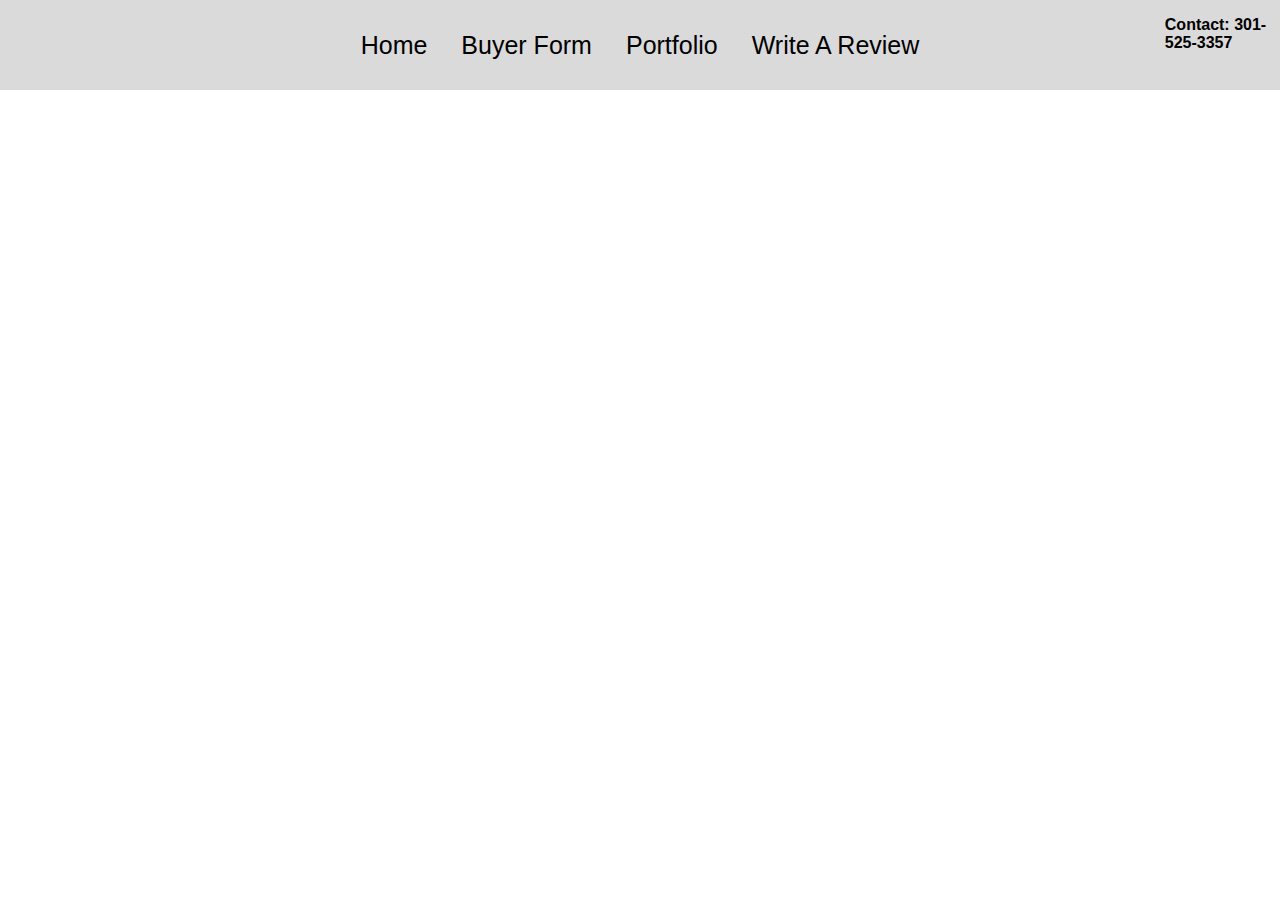
<file: My real website/Buyer.html>
<!DOCTYPE html>
<html lang="en">
<head>
    <meta charset="UTF-8">
    <meta http-equiv="X-UA-Compatible" content="IE=edge">
    <meta name="viewport" content="width=device-width, initial-scale=1.0">
    <title>Document</title>
</head>
<link rel="icon" type="icon" href="favicon.icon">


<div class="container">
    <li><a href="file:///C:/Users/jayde/Desktop/My%20real%20website/Main.html" class="cool-link">Home</a></li>
    <li><a href="https://www.youtube.com/watch?v=IYTBAQRBsw0" class="cool-link">Buyer Form</a></li>
    <li><a href="file:///C:/Users/jayde/Desktop/My%20real%20website/Portfolio.html" class="cool-link">Portfolio</a></li>
    <li><a href="https://www.youtube.com/watch?v=IYTBAQRBsw0" class="cool-link">Write A Review</a></li>
    <link rel="stylesheet" href="buyer.css">
</div>

<div class="temp">
    <p></p>
    </div>


    


        <div class="footer">
            <p></p>
            </div>



<a href="tel:3015253357"class="Phone">Contact: 301-525-3357</a> 

<div class="trans_border">
    <h1></h1>
</div>


<body>
    
</body>
</html>
</file>
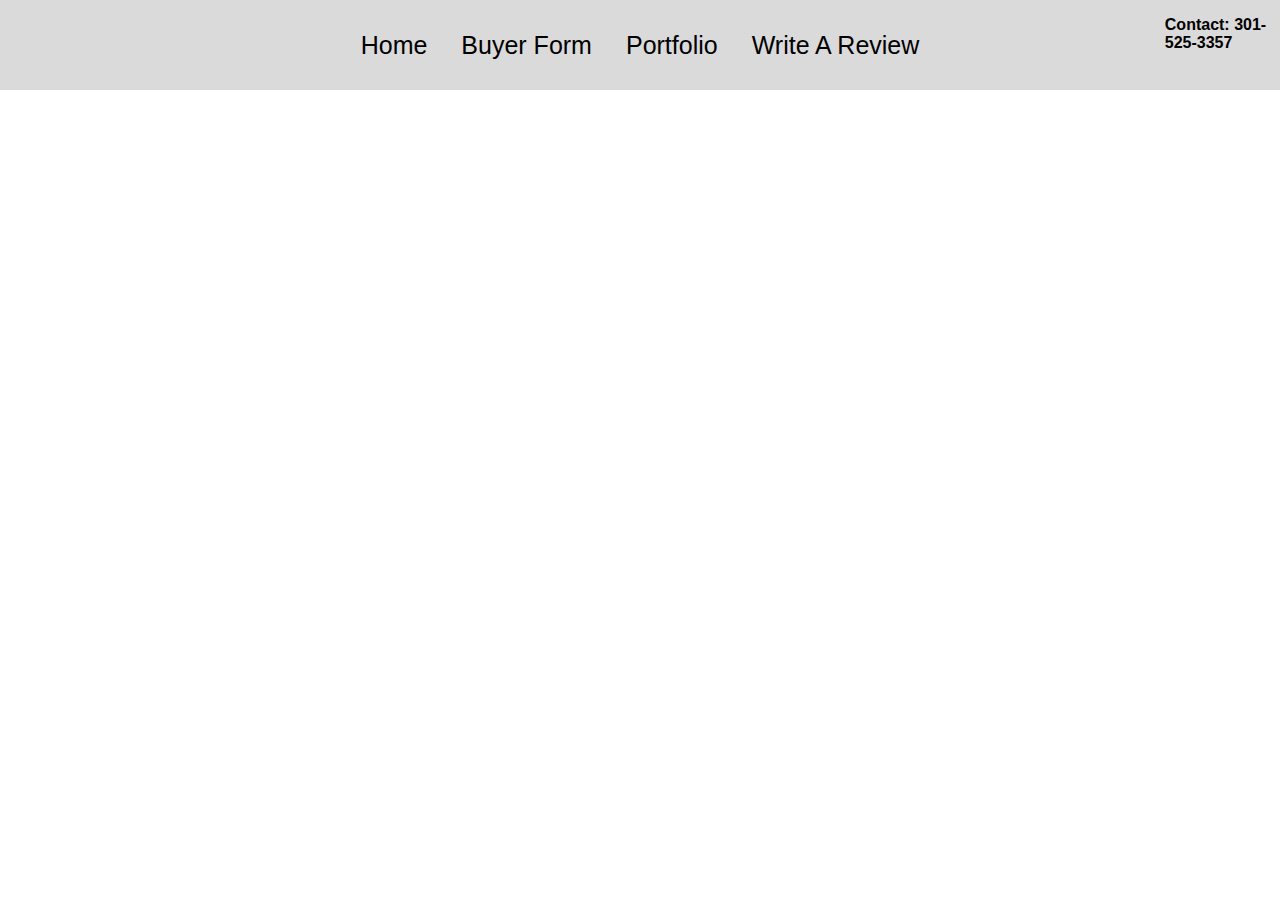
<file: My real website/reviews.html>
<!DOCTYPE html>
<html lang="en">
<head>
    <meta charset="UTF-8">
    <meta http-equiv="X-UA-Compatible" content="IE=edge">
    <meta name="viewport" content="width=device-width, initial-scale=1.0">
    <title>Document</title>
    <link rel="stylesheet" href="reviews.css">
</head>

</head>
<link rel="icon" type="icon" href="favicon.icon">


<div class="container">
    <li><a href="file:///C:/Users/jayde/Desktop/My%20real%20website/Main.html" class="cool-link">Home</a></li>
    <li><a href="https://www.youtube.com/watch?v=IYTBAQRBsw0" class="cool-link">Buyer Form</a></li>
    <li><a href="file:///C:/Users/jayde/Desktop/My%20real%20website/Portfolio.html" class="cool-link">Portfolio</a></li>
    <li><a href="https://www.youtube.com/watch?v=IYTBAQRBsw0" class="cool-link">Write A Review</a></li>
</div>

<div class="temp">
    <p></p>
    </div>


    


        <div class="footer">
            <p></p>
            </div>



<a href="tel:3015253357"class="Phone">Contact: 301-525-3357</a> 

<div class="trans_border">
    <h1></h1>
</div>
<body>
    
</body>
</html>
</file>
<file: My real website/buyer.css>
body{
    margin: 0;
    padding: 0;
    background: #ffffff;
    max-width: 100%;
    overflow-x: hidden;
}

.container {
    position: absolute;
    z-index: 21;
    top: 5%;
    left: 50%;
    transform: translateX(-50%) translateY(-50%);
}



li {
    display: inline-block;
}

li a {
    display: inline-block;
    color: rgb(0, 0, 0);
    text-decoration: none;
    font-family: sans-serif;
    font-weight: lighter;
    font-size: 25px;
    padding:  15px;
}

li a:hover {
    color: #0769fd;
    transition: 0.2s;
}


.Phone {
    text-decoration: none;
    font-family: sans-serif;
    font-weight: bolder;
    font-size: 16px;
    color: black;
    left: 91%;
    position: absolute;
    z-index: 11;
}

.trans_border {
    width: 1880px;
    height: 60px;
    margin: auto;
    background: rgba(163, 162, 162, 0.438);
    padding: 20px;
    position: absolute;
    z-index: 1;
    bottom: 90%;
    opacity: 0.9;
   
}
</file>
<file: My real website/reviews.css>
body{
    margin: 0;
    padding: 0;
    background: #ffffff;
    max-width: 100%;
    overflow-x: hidden;
}

.container {
    position: absolute;
    z-index: 21;
    top: 5%;
    left: 50%;
    transform: translateX(-50%) translateY(-50%);
}



li {
    display: inline-block;
}

li a {
    display: inline-block;
    color: rgb(0, 0, 0);
    text-decoration: none;
    font-family: sans-serif;
    font-weight: lighter;
    font-size: 25px;
    padding:  15px;
}

li a:hover {
    color: #0769fd;
    transition: 0.2s;
}


.Phone {
    text-decoration: none;
    font-family: sans-serif;
    font-weight: bolder;
    font-size: 16px;
    color: black;
    left: 91%;
    position: absolute;
    z-index: 11;
}

.trans_border {
    width: 1880px;
    height: 60px;
    margin: auto;
    background: rgba(163, 162, 162, 0.438);
    padding: 20px;
    position: absolute;
    z-index: 1;
    bottom: 90%;
    opacity: 0.9;
   
}
</file>
